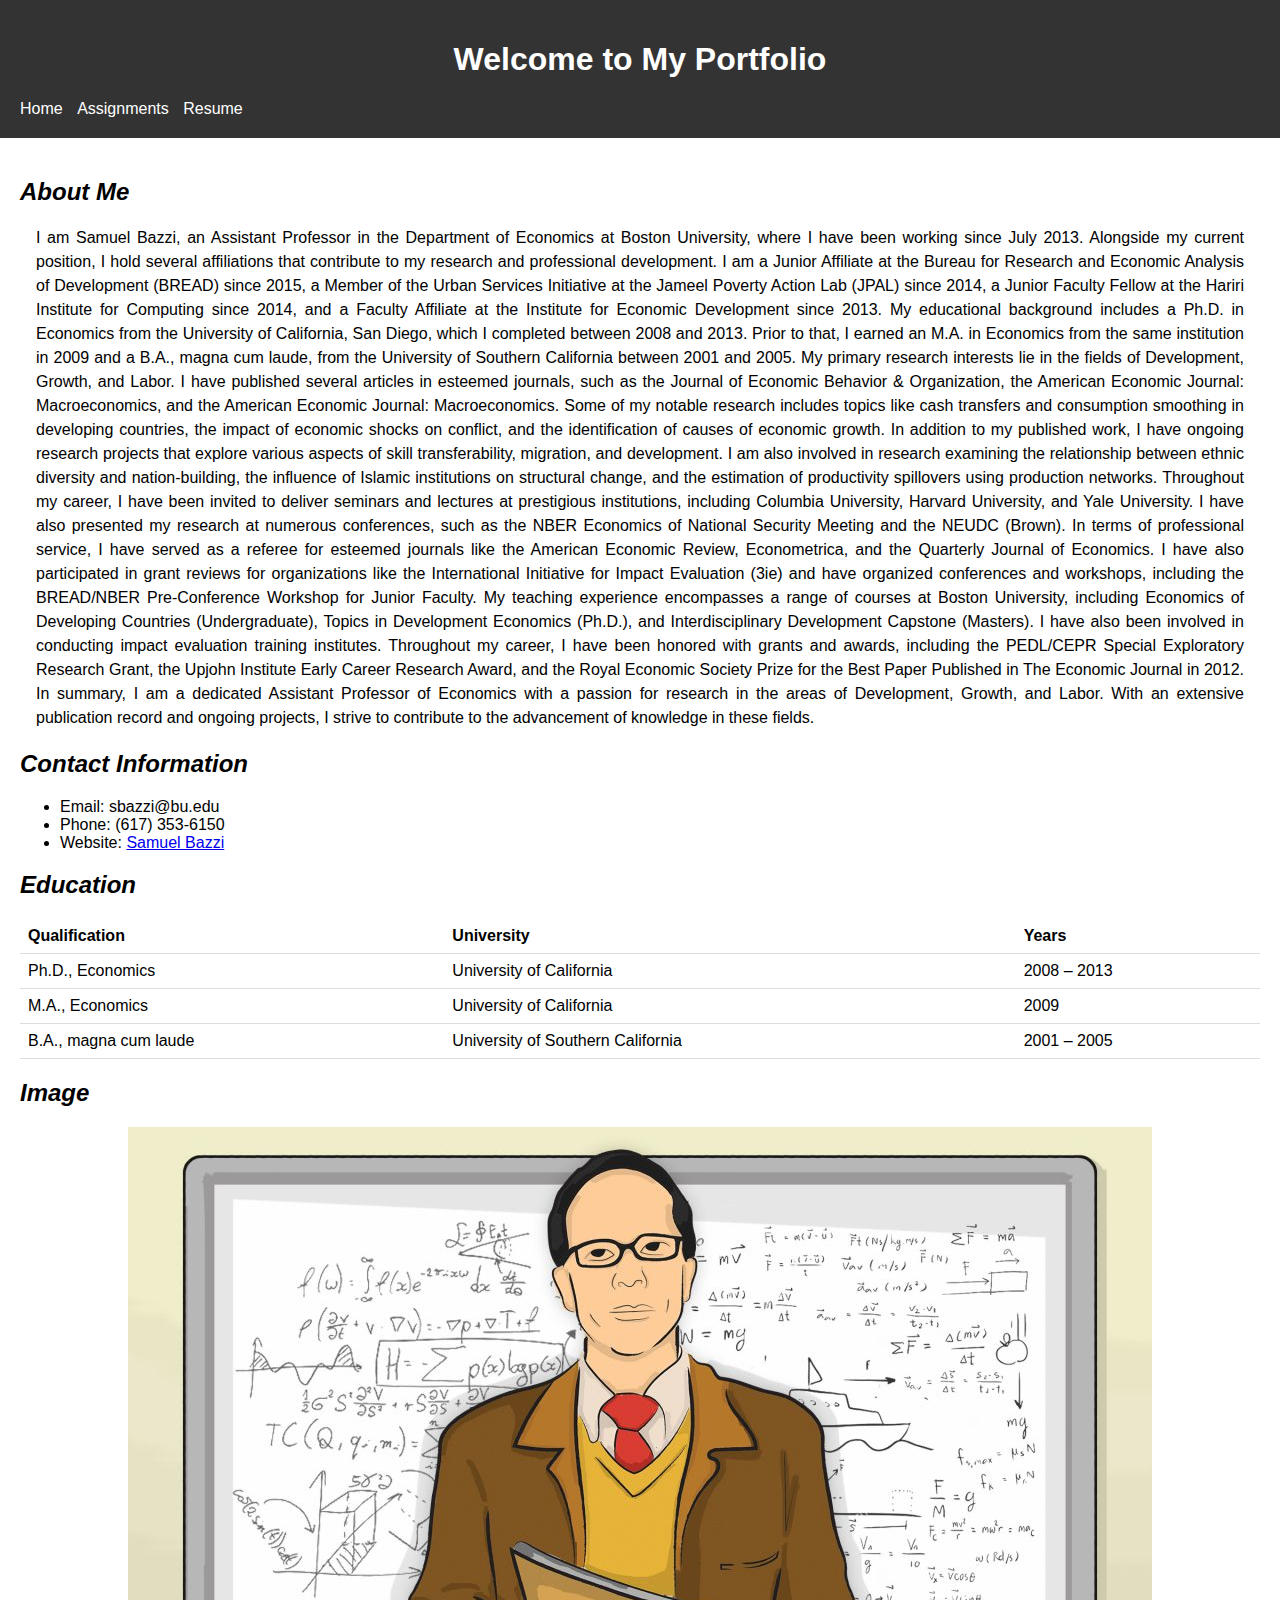
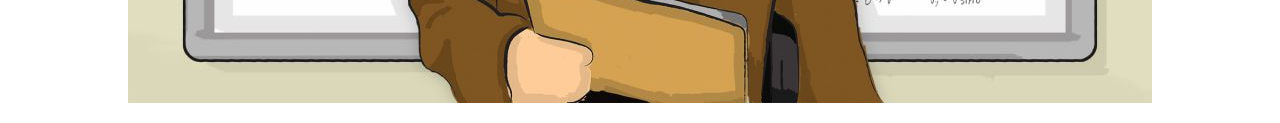
<file: index.html>
<!DOCTYPE html>
<html lang="en">
  <head>
    <meta charset="UTF-8" />
    <title>My Portfolio</title>
    <link rel="stylesheet" type="text/css" href="styles.css" />
  </head>
  <body>
    <header>
      <h1>Welcome to My Portfolio</h1>
      <nav>
        <ul>
          <li><a href="index.html">Home</a></li>
          <li><a href="assignments.html">Assignments</a></li>
          <li><a href="resume.html">Resume</a></li>
        </ul>
      </nav>
    </header>

    <main>
      <h2>About Me</h2>
      <p class="about-me-content">
        I am Samuel Bazzi, an Assistant Professor in the Department of Economics at Boston University, where I have been working since July 2013. Alongside my current position, I hold several affiliations that contribute to my research and professional development. I am a Junior Affiliate at the Bureau for Research and Economic Analysis of Development (BREAD) since 2015, a Member of the Urban Services Initiative at the Jameel Poverty Action Lab (JPAL) since 2014, a Junior Faculty Fellow at the Hariri Institute for Computing since 2014, and a Faculty Affiliate at the Institute for Economic Development since 2013.
My educational background includes a Ph.D. in Economics from the University of California, San Diego, which I completed between 2008 and 2013. Prior to that, I earned an M.A. in Economics from the same institution in 2009 and a B.A., magna cum laude, from the University of Southern California between 2001 and 2005.
My primary research interests lie in the fields of Development, Growth, and Labor. I have published several articles in esteemed journals, such as the Journal of Economic Behavior & Organization, the American Economic Journal: Macroeconomics, and the American Economic Journal: Macroeconomics. Some of my notable research includes topics like cash transfers and consumption smoothing in developing countries, the impact of economic shocks on conflict, and the identification of causes of economic growth.
In addition to my published work, I have ongoing research projects that explore various aspects of skill transferability, migration, and development. I am also involved in research examining the relationship between ethnic diversity and nation-building, the influence of Islamic institutions on structural change, and the estimation of productivity spillovers using production networks.
Throughout my career, I have been invited to deliver seminars and lectures at prestigious institutions, including Columbia University, Harvard University, and Yale University. I have also presented my research at numerous conferences, such as the NBER Economics of National Security Meeting and the NEUDC (Brown).
In terms of professional service, I have served as a referee for esteemed journals like the American Economic Review, Econometrica, and the Quarterly Journal of Economics. I have also participated in grant reviews for organizations like the International Initiative for Impact Evaluation (3ie) and have organized conferences and workshops, including the BREAD/NBER Pre-Conference Workshop for Junior Faculty.
My teaching experience encompasses a range of courses at Boston University, including Economics of Developing Countries (Undergraduate), Topics in Development Economics (Ph.D.), and Interdisciplinary Development Capstone (Masters). I have also been involved in conducting impact evaluation training institutes.
Throughout my career, I have been honored with grants and awards, including the PEDL/CEPR Special Exploratory Research Grant, the Upjohn Institute Early Career Research Award, and the Royal Economic Society Prize for the Best Paper Published in The Economic Journal in 2012.
In summary, I am a dedicated Assistant Professor of Economics with a passion for research in the areas of Development, Growth, and Labor. With an extensive publication record and ongoing projects, I strive to contribute to the advancement of knowledge in these fields.
      </p>

      <h2>Contact Information</h2>
      <ul>
        <li>Email: sbazzi@bu.edu</li>
        <li>Phone: (617) 353-6150</li>
        <li>
          Website:
          <a href="http://sites.google.com/site/samuelbazzi">Samuel Bazzi</a>
        </li>
      </ul>

      <h2>Education</h2>
      <table>
        <tr>
          <th>Qualification</th>
          <th>University</th>
          <th>Years</th>
        </tr>
        <tr>
          <td>Ph.D., Economics</td>
          <td>University of California</td>
          <td>2008 – 2013</td>
        </tr>
        <tr>
          <td>M.A., Economics</td>
          <td>University of California</td>
          <td>2009</td>
        </tr>
        <tr>
          <td>B.A., magna cum laude</td>
          <td>University of Southern California</td>
          <td>2001 – 2005</td>
        </tr>
      </table>

      <h2>Image</h2>
      <img src="recourses/images/my_photo.jpg" alt="My Picture" />
    </main>
  </body>
</html>
</file>
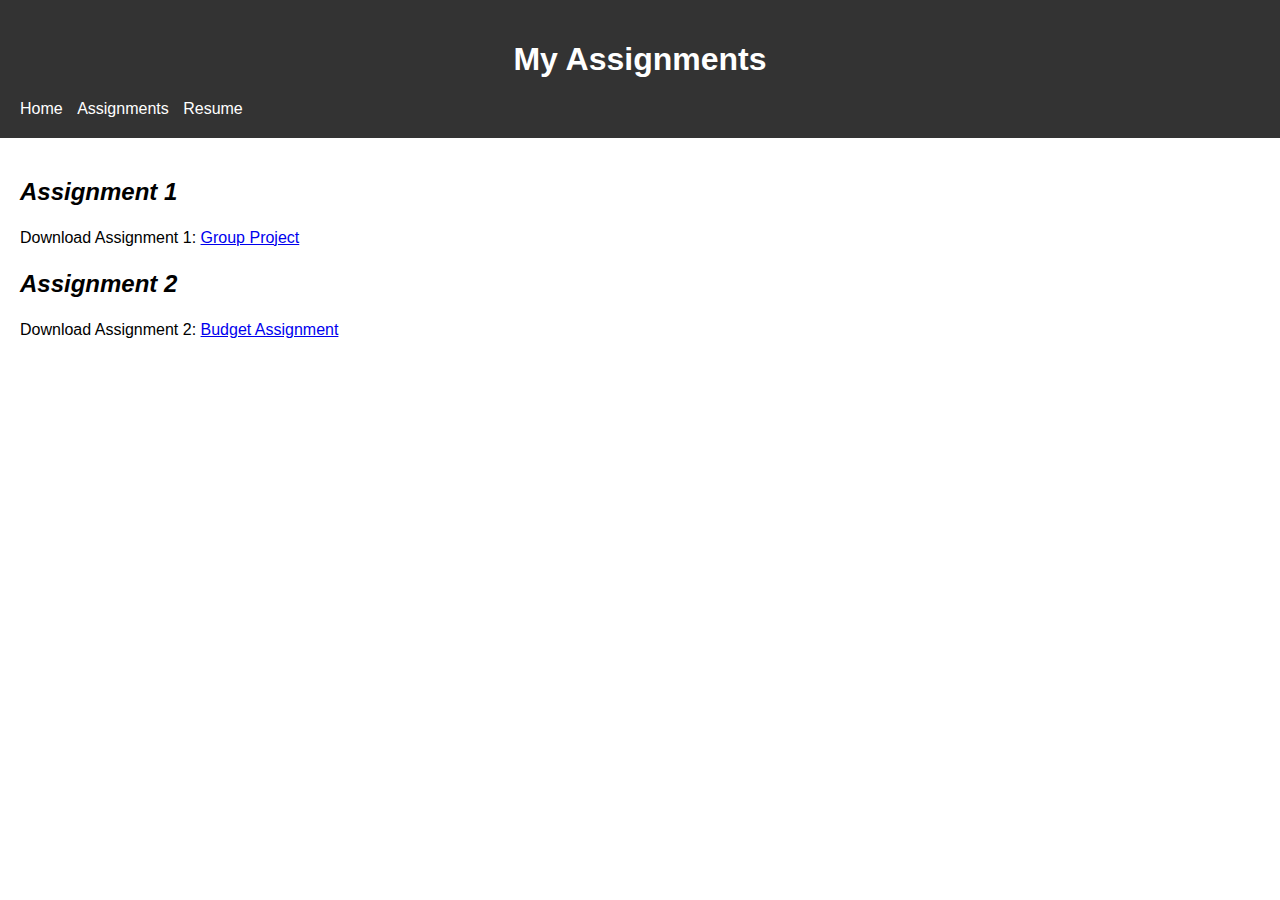
<file: assignments.html>
<!DOCTYPE html>
<html lang="en">
  <head>
    <meta charset="UTF-8" />
    <title>My Assignments</title>
    <link rel="stylesheet" type="text/css" href="styles.css" />
  </head>
  <body>
    <header>
      <h1>My Assignments</h1>
      <nav>
        <ul>
          <li><a href="index.html">Home</a></li>
          <li><a href="assignments.html">Assignments</a></li>
          <li><a href="resume.html">Resume</a></li>
        </ul>
      </nav>
    </header>

    <main>
      <h2>Assignment 1</h2>
      <p>
        Download Assignment 1:
        <a href="recourses/assignments/Group_Project.pdf">Group Project</a>
      </p>

      <h2>Assignment 2</h2>
      <p>
        Download Assignment 2:
        <a href="recourses/assignments/Budget_Assignment.pdf">Budget Assignment</a>
      </p>
    </main>
  </body>
</html>
</file>
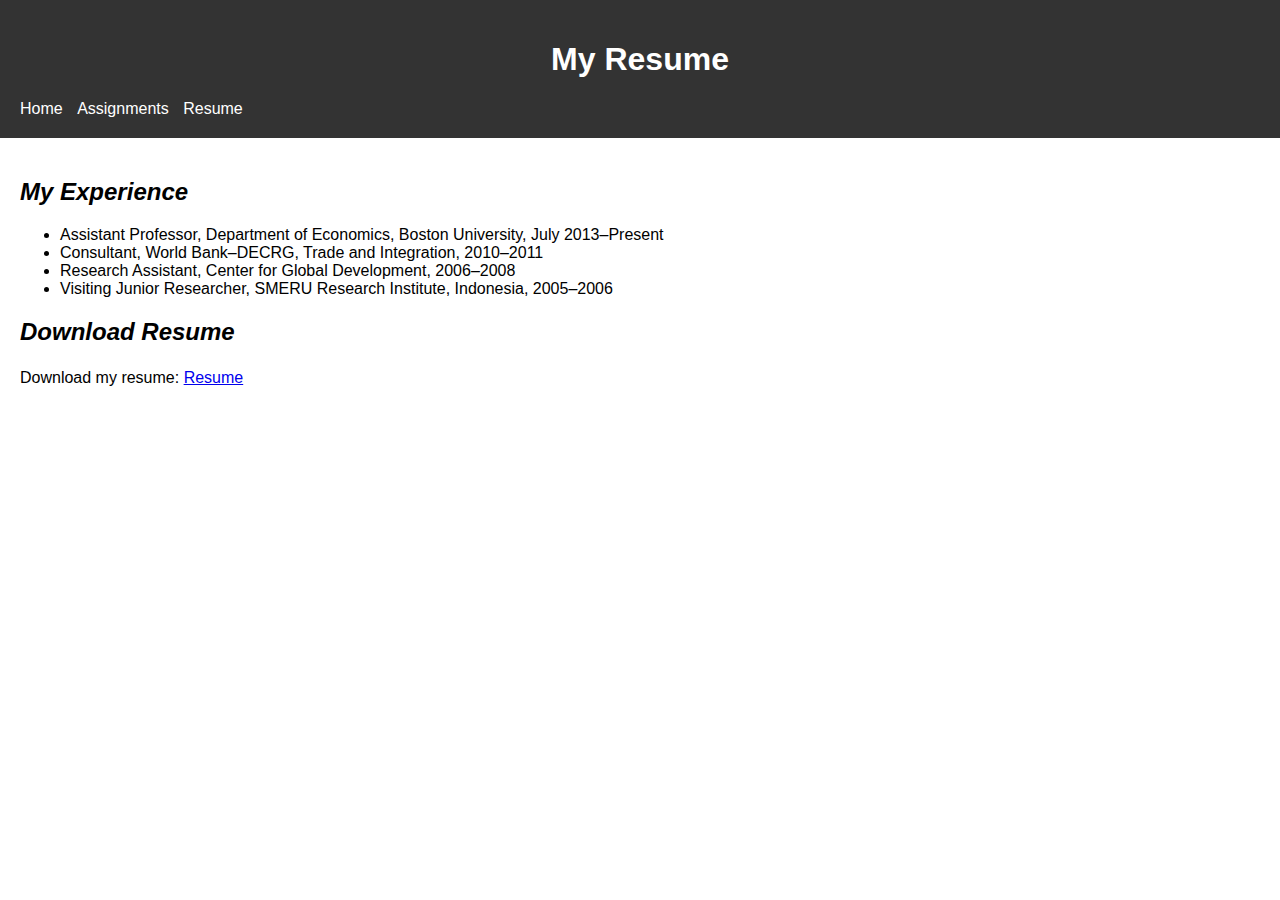
<file: resume.html>
<!DOCTYPE html>
<html lang="en">
  <head>
    <meta charset="UTF-8" />
    <title>My Resume</title>
    <link rel="stylesheet" type="text/css" href="styles.css" />
  </head>
  <body>
    <header>
      <h1>My Resume</h1>
      <nav>
        <ul>
          <li><a href="index.html">Home</a></li>
          <li><a href="assignments.html">Assignments</a></li>
          <li><a href="resume.html">Resume</a></li>
        </ul>
      </nav>
    </header>

    <main>
      <h2>My Experience</h2>
      <ul>
        <li>
          Assistant Professor, Department of Economics, Boston University, July
          2013–Present
        </li>
        <li>Consultant, World Bank–DECRG, Trade and Integration, 2010–2011</li>
        <li>Research Assistant, Center for Global Development, 2006–2008</li>
        <li>
          Visiting Junior Researcher, SMERU Research Institute, Indonesia,
          2005–2006
        </li>
      </ul>
      <h2>Download Resume</h2>
      <p>Download my resume: <a href="recourses/cv.pdf">Resume</a></p>
    </main>
  </body>
</html>
</file>
<file: styles.css>
body {
  font-family: Arial, sans-serif;
  margin: 0;
  padding: 0;
}

header {
  background-color: #333;
  color: #fff;
  padding: 20px;
}

nav ul {
  list-style-type: none;
  padding: 0;
  margin: 0;
}

nav ul li {
  display: inline;
  margin-right: 10px;
}

nav ul li a {
  color: #fff;
  text-decoration: none;
}

main {
  padding: 20px;
}

h1 {
  font-size: 32px;
  font-weight: bold;
  text-align: center;
}

h2 {
  font-size: 24px;
  font-weight: bold;
  font-style: italic;
}

h3 {
  font-size: 18px;
  font-weight: bold;
}

table {
  border-collapse: collapse;
  width: 100%;
}

th,
td {
  padding: 8px;
  text-align: left;
  border-bottom: 1px solid #ddd;
}

img {
  max-width: 100%;
  display: block;
  margin: 0 auto;
}

p {
  font-size: 16px;
  line-height: 1.5;
}

.about-me-content {
  text-align: justify;
  margin-left: 16px;
  margin-right: 16px;
}
</file>
